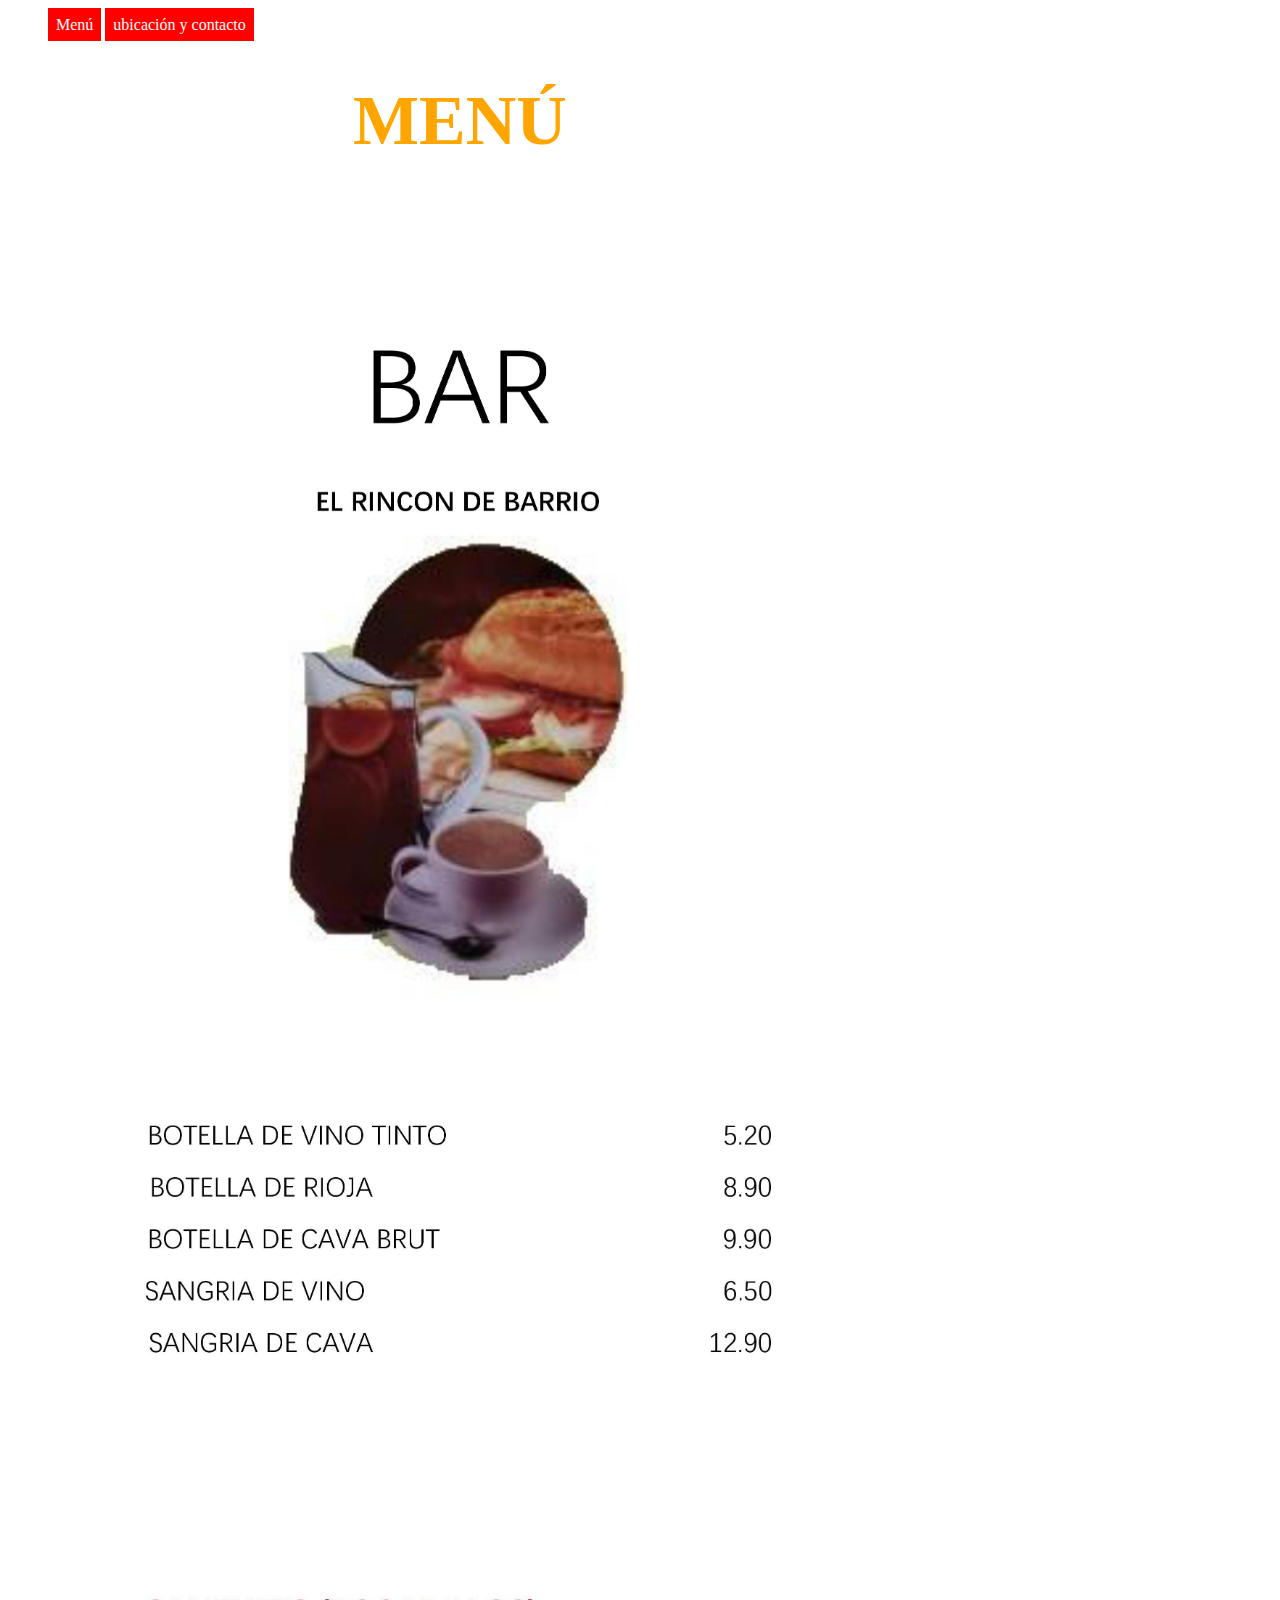
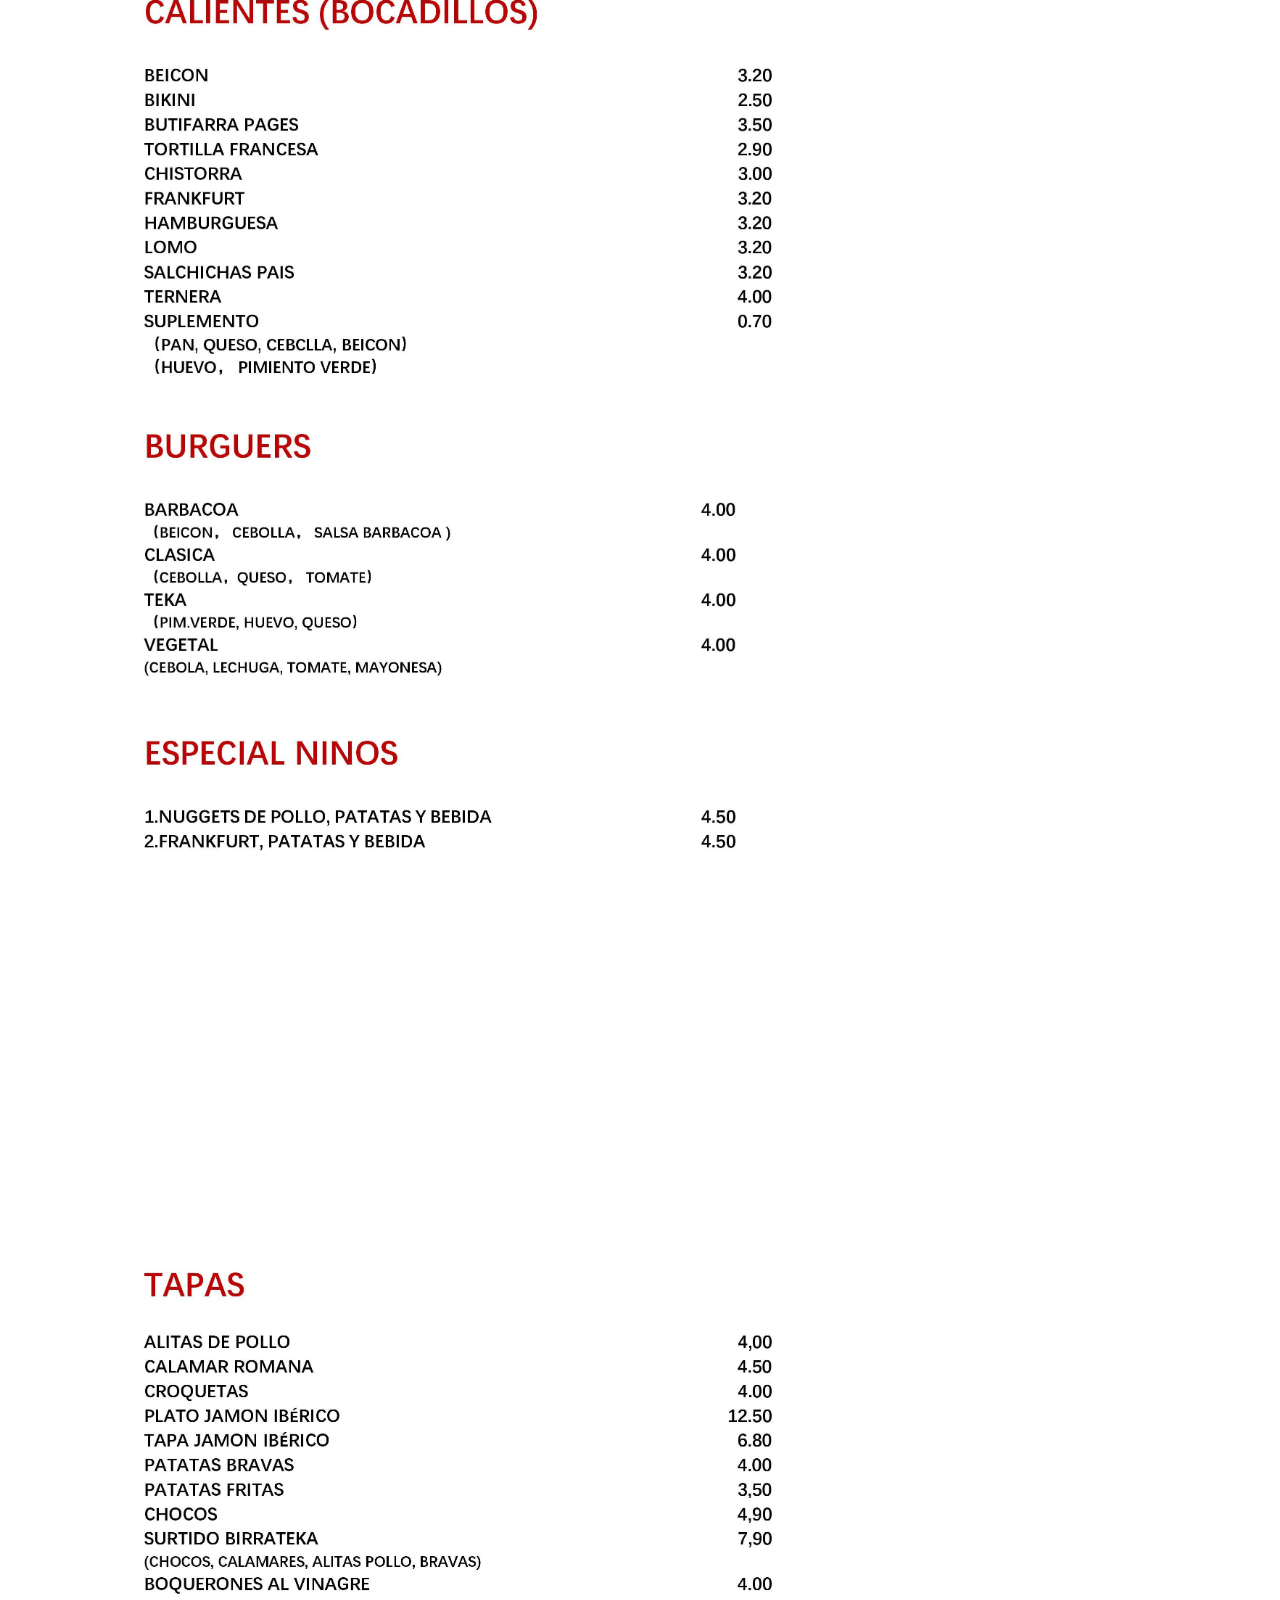
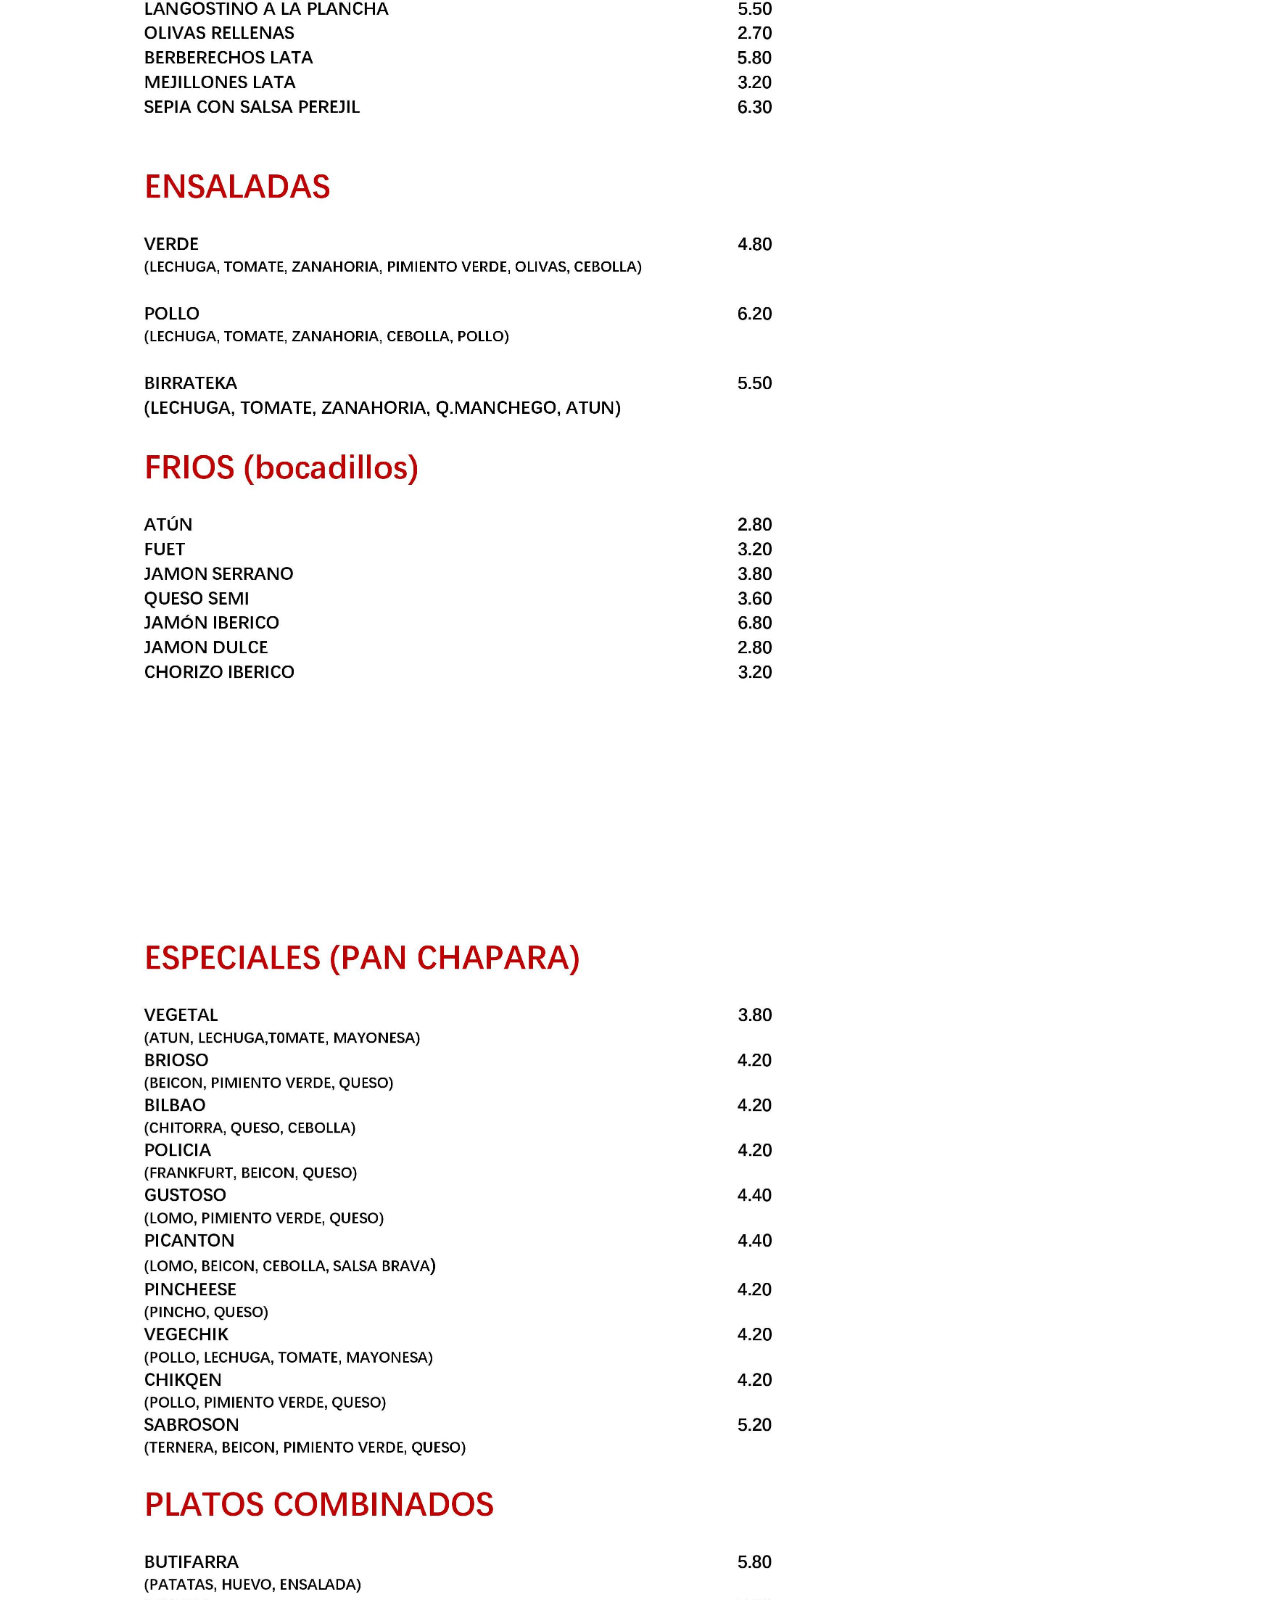
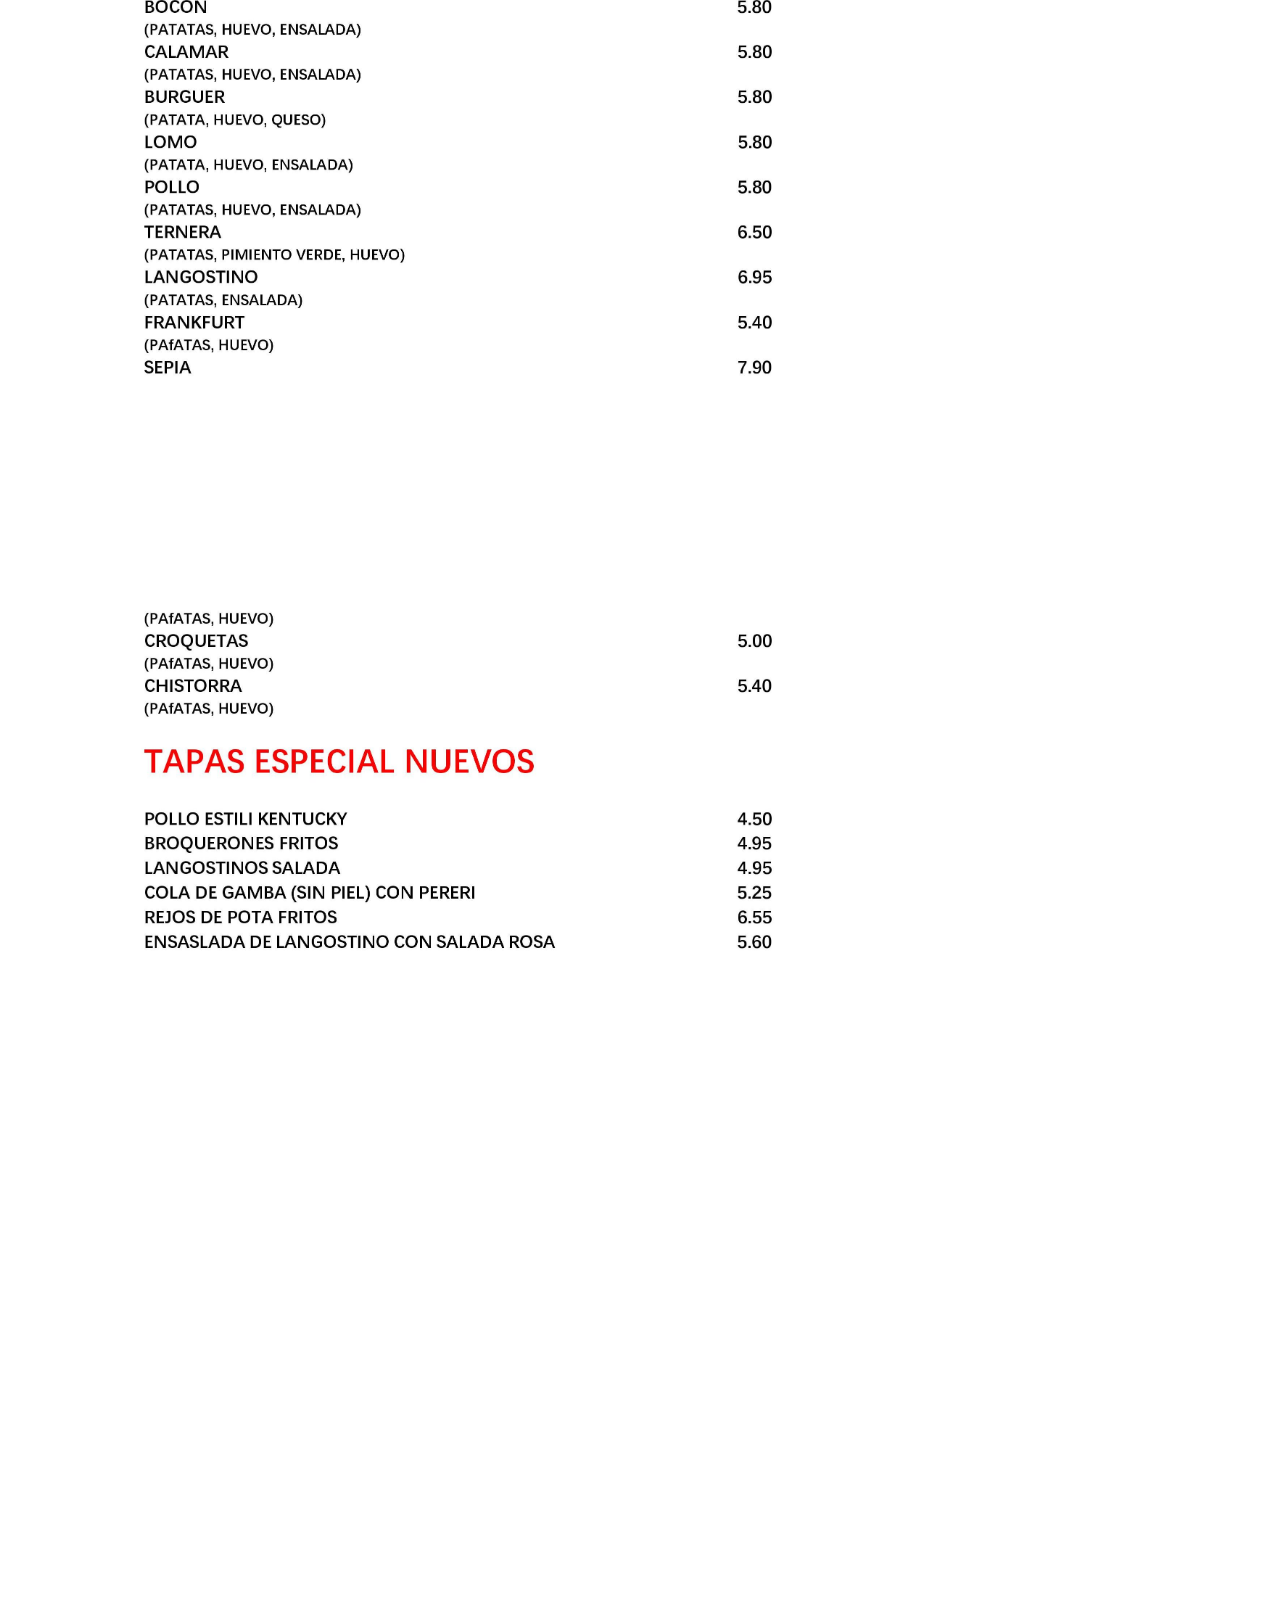
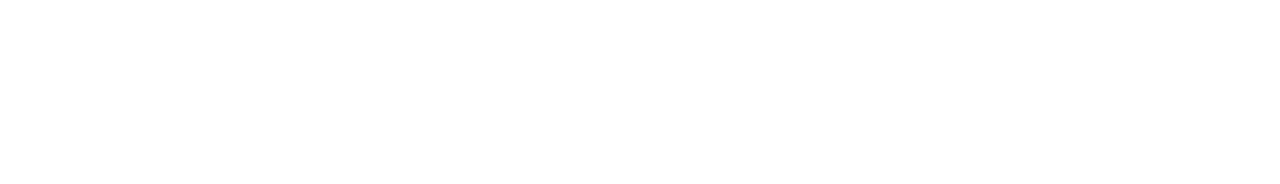
<file: index.html>
<!DOCTYPE html>

<html>

<head>
	<title>El rincon de barrio</title>
	
	<meta charset="utf-8">
	
	<link rel="stylesheet" type="text/css" href="css/styles.css">
</head>

<body>

 <nav>
 	<ul>
 		<li class="menu">
 			<a href="#">
 				Menú
 			</a>
 		</li>
 		<li class="contat et lieu">
 			<a href="lieu.html">
 				ubicación y contacto
 			</a>
 		</li>
 	</ul>
 </nav>

	<h1 class="titre">
	     MENÚ
	</h1>
	
	<img src="img/1.jpg" width="900">
	
	

</body>

</html>
</file>
<file: css/styles.css>
h1.titre{
	color: orange;
	font-size:70px;
	padding-left:345px;
}

nav ul li {
	list-style-type: none;
	display: inline-block;
}


nav ul li a{
	text-decoration: none;
	color: white;
    background-color:red;
    padding: 8px

}

nav ul li:hover a{
	color: red;
	background-color:white;
	transition: 0.4s all;
}
</file>
